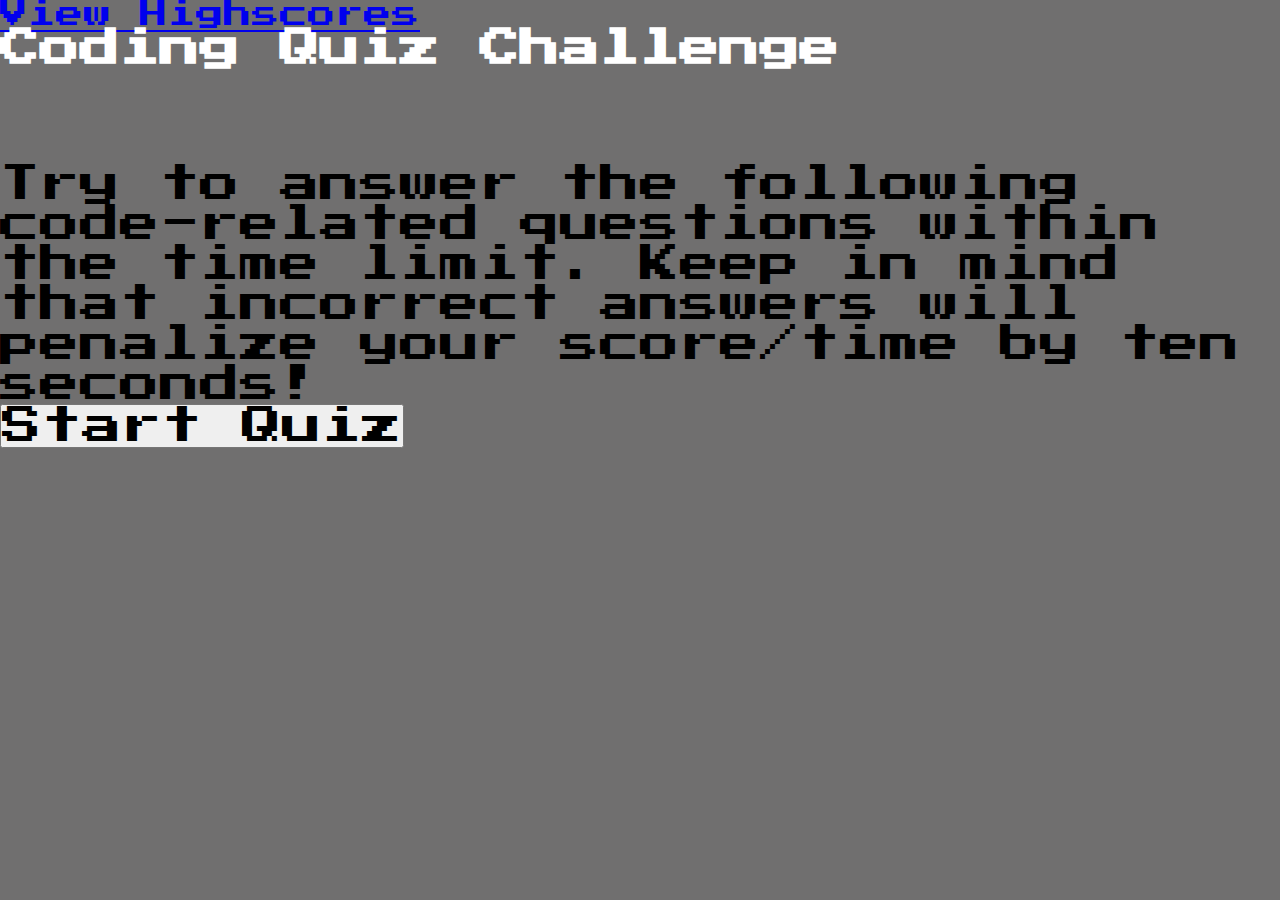
<file: index.html>
<!DOCTYPE html>
<html lang="en">
        <head>
        <meta charset="UTF-8">
        <meta http-equiv="X-UA-Compatible" content="IE=edge">
        <meta name="viewport" content="width=device-width, initial-scale=1.0">
        <link rel="stylesheet" href="assets/css/style.css">
        <title>QuizChallenge</title>
    </head>
    <body>
        
        <a href="score.html">View Highscores</a>
        <div id="wrapper">
            <div id="currentTime"></div>
            <div id="questionsDiv">
                <h1>Coding Quiz Challenge</h1>
                <p>Try to answer the following code-related questions within the time limit. Keep in mind that incorrect
                    answers
                    will penalize your score/time by ten seconds!</p>
                <ul id="choicesUl"></ul>
                <button id="startTime">Start Quiz</button>
            </div>
        </div>
    </body>
    <script src="script.js"></script>
</html>
</file>
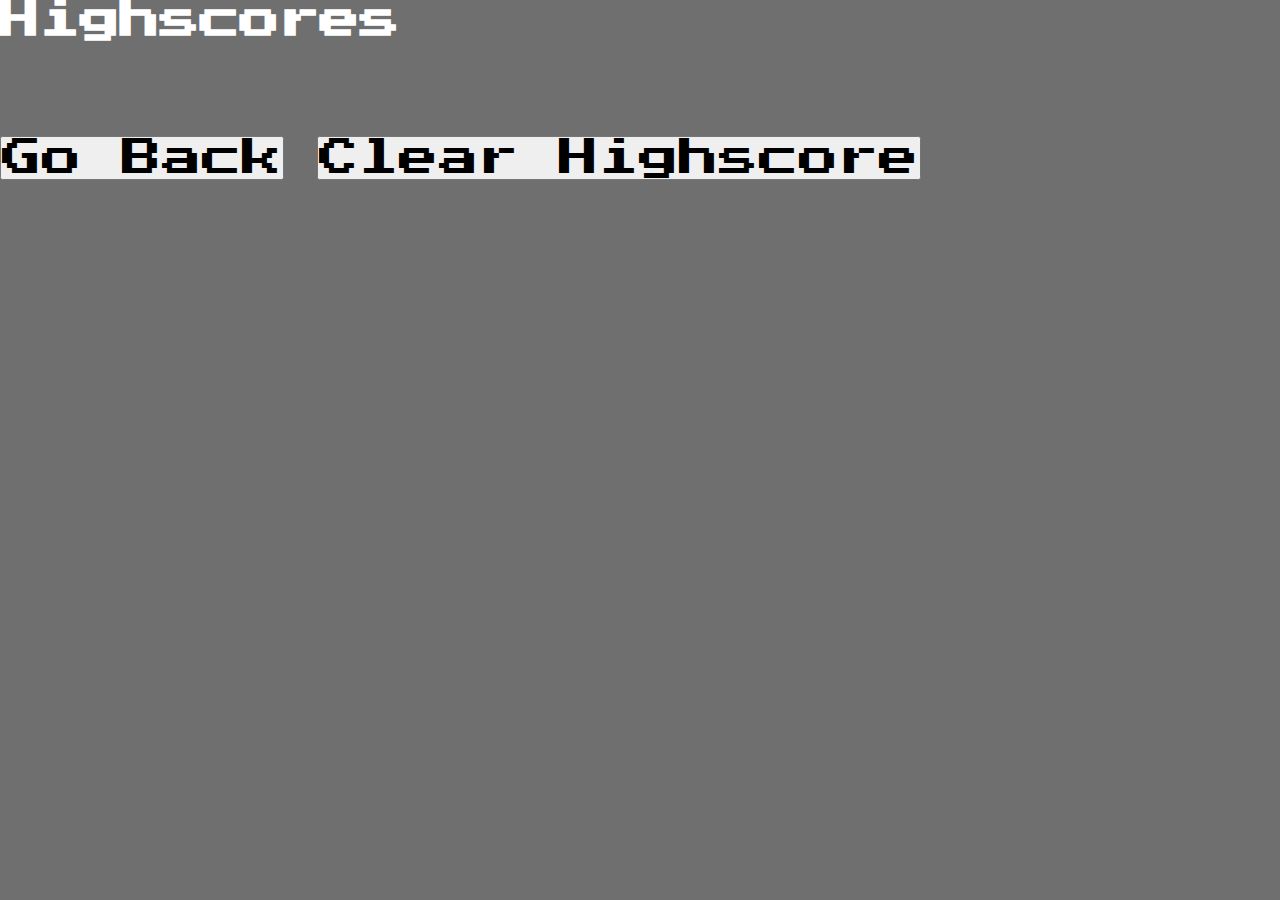
<file: score.html>
<!DOCTYPE html>
<html lang="en">
<head>
    <meta charset="UTF-8">
    <meta http-equiv="X-UA-Compatible" content="IE=edge">
    <meta name="viewport" content="width=device-width, initial-scale=1.0">
    <link rel="stylesheet" href="assets/css/style.css">
    <link rel="stylesheet" href="assets/css/gstyle.css">
    <title>QuizChallenge Quiz</title>
</head>
<body>
    <div id="wrapper">
        <div id="currentTime"></div>
        <div id="questionsDiv">
            <h1>Highscores</h1>
            <ul id="highScore"></ul>
            <button id="goBack">Go Back</button>
            <button id="clear" value="reset">Clear Highscore</button>
        </div>
    </div>
    <script src="score.js"></script>
</body>
</html>
</file>
<file: assets/css/style.css>
@import url('https://fonts.googleapis.com/css2?family=Press+Start+2P&display=swap');

:root {
    background-color: rgb(112, 111, 111);
}

* {
    box-sizing:  border-box;
    margin: 0;
    padding: 0;
    font-size: 120%;
    font-family: 'Press Start 2P', cursive;
    justify-content: center;
}

h1 {
    font-size: 2.1rem;
    color: white;
    margin-bottom: 5rem;
}

h2 {
    font-size: 4.2rem;
    margin-bottom: 4rem;
}

.container  {
    width: 100vh;
    height: 100vh;
    display: flex;
    justify-content: center;
    align-items: center;
    max-width: 80rem;
    margin: 0 auto;
    padding: 2rem;
}

.flex-column {
    display: flex;
    flex-direction: column;
}

.flex-center {
    justify-content: center;
    align-items: center;
}

.justify-content {
    justify-content: center;
}

.text-center {
    text-align: center;
}

.hidden {
    display: none;
}

.btn    {
    display: block;
    font-size: 2.4rem;
    padding: 2rem 0;
    width: 30rem;
    text-align: center;
    margin-bottom: 1rem;
    text-decoration: none;  
    color: rgb(255, 255, 255);
    background: linear-gradient(90deg, rgb(255, 35, 86) 0%, rgb(255, 28, 126) 100%);
    border-radius: 4px;
}

.btn:hover  {
    cursor: pointer;
    box-shadow: 0 0.4rem 1.4rem 0 rgb(255, 99, 2);
    transition: transform 150ms;
    transform: scale(1.06);
}

.btn[disabled]:hover {
    cursor: not-allowed;
    box-shadow: none;
    transform: none;
}

#highscore-btn {
    background: linear-gradient(90deg, rgb(215, 255, 35) 0%, rgb(255, 251, 28) 100%);;
}

#highscore-btn:hover {
    box-shadow: 0 0.4rem 1.4rem 0 rgb(115, 255, 0);
}
</file>
<file: assets/css/gstyle.css>
body {
    color: #ffff;
}

.choice-container {
    display: flex;
    margin-bottom: 1rem;
    width: 100%;
    border-radius: 4px;
    background: rgba(114, 114, 114, 0.585);
    font-size: 1rem;
    min-width: 80rem;
    justify-content: center;
}

.choice-container:hover {
    cursor: pointer;
    box-shadow: 0 0.4rem 1.4rem 0 rgb(0, 0, 0);
    transform: scale(1.02);
    transform: transform 100ms;
}
.choice-prefix  {
    padding: 2rem 2.5rem;
    color: #ffff;
}

.choice-text {
    padding: 2rem;
    width: 100%;
}

.correct {
    background: linear-gradient(32deg, rgb(0, 255, 0));
}

.incorrect {
    background: linear-gradient(32deg, rgb(255, 0, 0));
}

#hud {
    display: flex;
    justify-content: space-between;
}

.hud-text {
    text-align: center;
    font-size: 1rem;
}

.hud-main-text  {
    text-align: center;
}

.q-text {
    margin: 1rem;
}

.hud-time {
    margin-right: 1rem;
}

#progressText {
    width: 20rem;
    height: 3rem;
    border: 0.2rem;
    margin-top: 0rem;
    border-radius: 50px;
    overflow:hidden;
    padding: .7rem;
}

@media screen and (max-width: 768px) {
    .choice-container {
        min-width: 40rem;
    }
}
</file>
